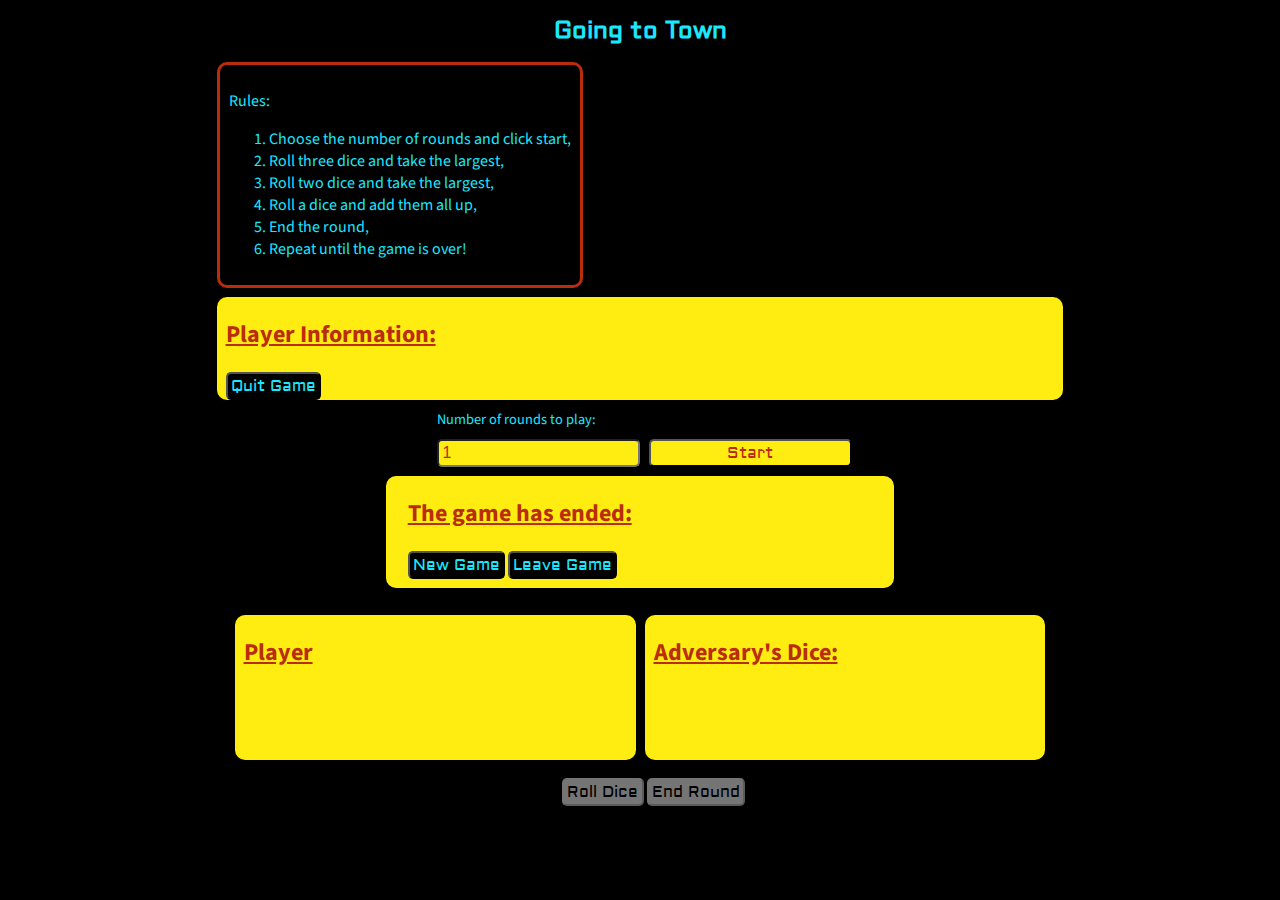
<file: game.html>
<!DOCTYPE html>
<html lang="en">

<head>
    <meta charset="UTF-8">
    <meta name="viewport" content="width=device-width, initial-scale=1.0">
    <link rel="stylesheet" href="./styles/site.css">
    <link rel="stylesheet" href="./styles/game.css">
    <title>Going to Town Game</title>
</head>

<body>
    <header>
        <h1>Going to Town</h1>
        <div id="rules">
            <p>Rules:</p>
            <ol>
                <li>Choose the number of rounds and click start,</li>
                <li>Roll three dice and take the largest,</li>
                <li>Roll two dice and take the largest,</li>
                <li>Roll a dice and add them all up,</li>
                <li>End the round,</li>
                <li>Repeat until the game is over!</li>
            </ol>
        </div>
    </header>
    <main>
        <section id="playerInformation">
            <h2>Player Information:</h2>
            <button id="quit">Quit Game</button>
        </section>
        <div id="setUp">
            <label for="fldNumRounds">Number of rounds to play:</label>
            <input type="number" name="numRounds" id="fldNumRounds" max="11" min="1" placeholder="1 to 11" value="1">
            <button id="btnStart">Start</button>
        </div>
        <div id="finalResults">
            <section>
                <h2>The game has ended:</h2>
                <p id="p1"></p>
                <p id="p2"></p>
                <p id="p3"></p>
                <button id="newGame">New Game</button>
                <button id="leaveGame">Leave Game</button>
            </section>
        </div>
        <div id="dice">
            <section id="player">
                <h2 id="playerName">Player</h2>
                <p class="roundNumber"></p>
                <div id="playerDiceArea">
                    <img src="./images/DiceSide1.png" alt="dice depicting a number from 1 to 6" id="playerDice1" class="dice1">
                    <img src="./images/DiceSide1.png" alt="dice depicting a number from 1 to 6" id="playerDice2" class="dice2">
                    <img src="./images/DiceSide1.png" alt="dice depicting a number from 1 to 6" id="playerDice3" class="dice3">
                </div>
                <p id="playerScore"></p>
                <p id="playerFScore"></p>
            </section>
            <div id="buttonGroup">
                <button id="btnRollDice" disabled>Roll Dice</button>
                <button id="btnEndRound" disabled>End Round</button>
            </div>
            <section id="bot">
                <h2 id="botName">Adversary's Dice:</h2>
                <p class="roundNumber"></p>
                <div id="botDiceArea">
                    <img src="./images/DiceSide1.png" alt="dice depicting a number from 1 to 6" id="botDice1" class="dice2">
                    <img src="./images/DiceSide1.png" alt="dice depicting a number from 1 to 6" id="botDice2" class="dice1">
                    <img src="./images/DiceSide1.png" alt="dice depicting a number from 1 to 6" id="botDice3" class="dice3">
                </div>
                <p id="botScore"></p>
                <p id="botFScore"></p>
            </section>
        </div>
    </main>
    <footer></footer>
    <script src="https://cdnjs.cloudflare.com/ajax/libs/jquery/3.7.1/jquery.min.js"
        integrity="sha512-v2CJ7UaYy4JwqLDIrZUI/4hqeoQieOmAZNXBeQyjo21dadnwR+8ZaIJVT8EE2iyI61OV8e6M8PP2/4hpQINQ/g=="
        crossorigin="anonymous" referrerpolicy="no-referrer">
        </script>
    <script src="./js/game.js"></script>
    <script src="./js/gamePlay.js"></script>
    <!-- <script src="./js/gametest.js"></script> -->
</body>

</html>
</file>
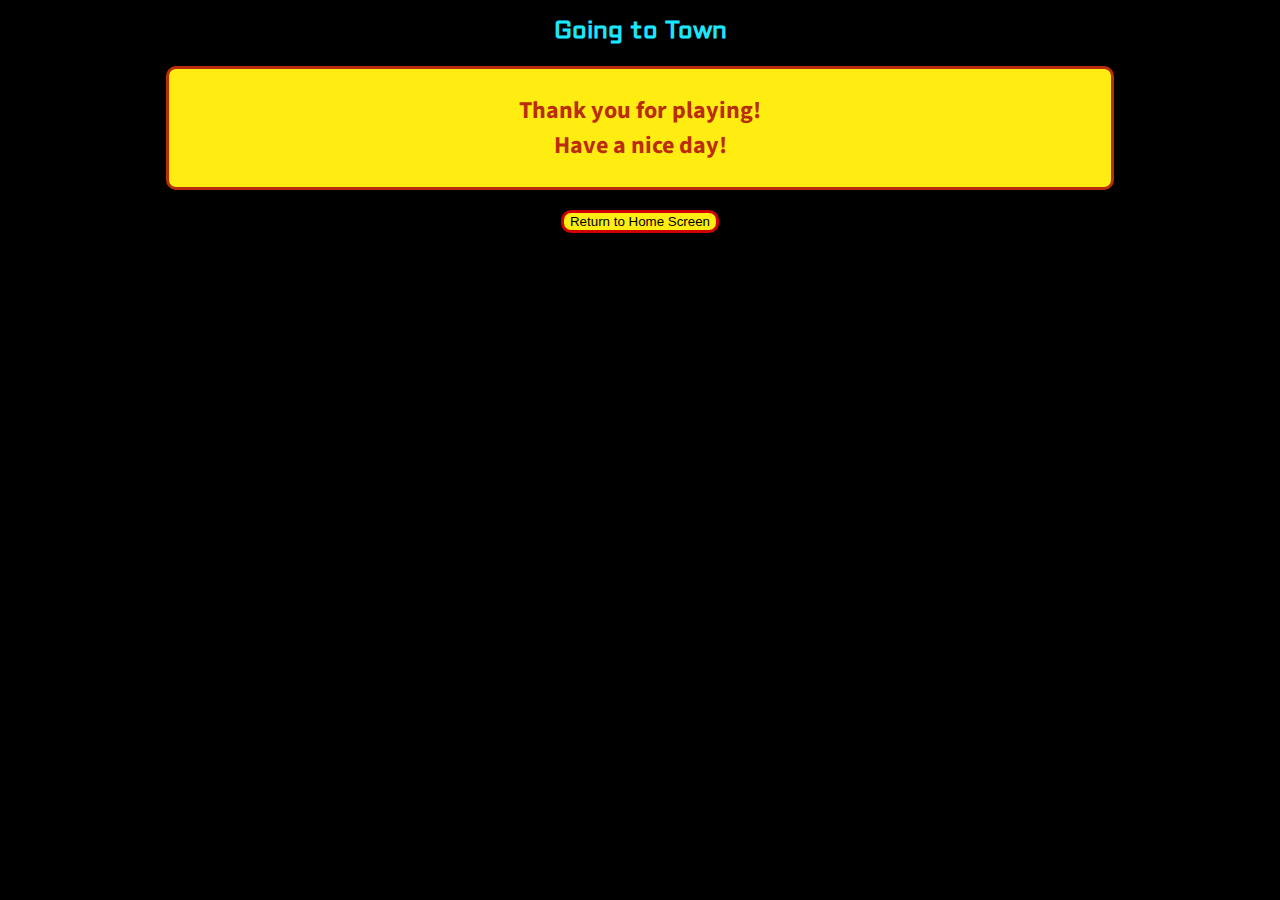
<file: goodbye.html>
<!DOCTYPE html>
<html lang="en">

<head>
    <meta charset="UTF-8">
    <meta name="viewport" content="width=device-width, initial-scale=1.0">
    <link rel="stylesheet" href="./styles/site.css">
    <link rel="stylesheet" href="./styles/goodbye.css">
    <title>Going To Town - Goodbye!</title>
</head>

<body>
    <header>
        <h1>Going to Town</h1>
    </header>
    <main>
        <h2 class="goodbye">
            Thank you for playing!
            <br>Have a nice day!
        </h2>
        <div>
            <p id="playerScore"></p>
            <p id="botScore"></p>
        </div>
        <button>Return to Home Screen</button>
    </main>
    <script src="https://cdnjs.cloudflare.com/ajax/libs/jquery/3.7.1/jquery.min.js"
        integrity="sha512-v2CJ7UaYy4JwqLDIrZUI/4hqeoQieOmAZNXBeQyjo21dadnwR+8ZaIJVT8EE2iyI61OV8e6M8PP2/4hpQINQ/g=="
        crossorigin="anonymous" referrerpolicy="no-referrer">
        </script>
    <script src="./js/goodbye.js"></script>
</body>

</html>
</file>
<file: styles/site.css>
@import url("https://fonts.googleapis.com/css2?family=Aldrich&family=Source+Sans+3&display=swap");

* {
    box-sizing: border-box;
}

:root {
    --titleFontFamily: Aldrich, sans-serif;
    --fontFamily: "Source Sans 3", sans-serif;
    --mainBorderRadius: 10px;
    --yellow: #ffec11;
    --blue: #1be7ff;
    --textColour: #ba2d0b;
    --grey: #757575;
    --border: 1px solid var(--black);
    --black: black;
    --white: white;
    --red: #d10000;
}

/* @media (prefers-color-scheme: light) {
    :root {
        --yellow: #0013ee;
        --blue: #e41800;
        --textColour: #45d2f4;
        --grey: #737373;
        --black: white;
        --white: black;
        --red: #2effff;
    }
} */

body {
    font-family: var(--fontFamily);
    background-color: var(--black);
}

h1 {
    font-family: var(--titleFontFamily);
    color: var(--blue);
    font-size: 1.5em;
}

#rules {
    inline-size: fit-content;
    margin-inline: 10%;
    color: var(--blue);
    border: 3px solid var(--textColour);
    padding-block: 1vb;
    padding-inline-start: 1vb;
    padding-inline-end: 1vb;
    border-radius: var(--mainBorderRadius);
    margin-block-end: 1vb;
}

section {
    padding-inline-start: 1vb;
    background-color: var(--yellow);
    border-radius: var(--mainBorderRadius);
}

section p {
    color: var(--black);
}

h2 {
    color: var(--textColour);
}

form {
    display: flex;
    flex-direction: column;
    margin-inline: 10%;
    padding: 1vi;
    border: var(--border);
    border-radius: var(--mainBorderRadius);
    background-color: var(--yellow);
    color: var(--textColour);
}

input {
    color: var(--blue);
    background-color: var(--black);
    font-size: 1em;
}

input[type="submit"] {
    margin-block-start: .7em;
}

label.error {
    color: var(--red);
    font-size: .7em;
    padding-bottom: .5em;
    font-style: italic;
    font-weight: bolder;
}

input.error {
    border: 3px solid var(--red);
}

#finalResults {
    inline-size: 50vi;
    padding-inline: 1vi;
    border-radius: var(--mainBorderRadius);
}

img {
    inline-size: 3em;
    block-size: auto;
    margin-inline-end: 1vi;
}

@media (min-width: 768px) {
    form {
        display: grid;
        grid-template-columns: 1fr 1fr 1fr;
        row-gap: 0.5em;
    }

    form>label {
        justify-self: start;
        grid-column: 1/2;
    }

    form>input:not([type="submit"]) {
        justify-self: start;
    }

    form>input[type="submit"] {
        grid-column: 2/3;
        inline-size: fit-content;
        justify-self: center;
    }

    form>label.error {
        grid-column: 3/4;
    }
}

@media (min-width: 1200px) {
    h1{
        text-align: center;
    }
    form, #rules {
        margin-inline: 16.5%;
    }
}
</file>
<file: styles/game.css>
h1 {
    text-align: center;
}

h2 {
    text-decoration: underline;
}

button#quit{
    background-color: var(--black);
    color: var(--blue);
}

main {
    display: flex;
    flex-flow: column;
}

div {
    padding-inline-start: 1vb;
    
    margin-inline: 1vb 2vb;
}

section div#previousPlayer {
    margin-block-end: 1em;
    background-color: var(--black);
    margin-inline: 1vb;
    padding: .5vb;
    border-radius: var(--mainBorderRadius);
}

div#previousPlayer p {
    color: var(--blue);
    text-align: center;
    margin: 0;
}

#setUp {
    display: grid;
    grid-template-columns: 1fr 1fr;
    margin-block: 1vb;
    column-gap: 1vb;
    row-gap: 1vb;
}

#setUp label:not(.error) {
    grid-column: 1;
    color: var(--blue);
    font-size: .9em;
}

#setUp input,
#setUp button {
    grid-row: 2;
}

#player,
#bot,
#finalResults {
    inline-size: 100%;
    background-color: var(--yellow);
    border-radius: var(--mainBorderRadius);
    overflow: hidden;
}

#finalResults{
    inline-size: 85vi;
    margin: auto;
    margin-block-end: 1vb;
}

#bot img,
#player img {
    position: relative;
    inset-inline-start: -20em;
}

#finalResults button,
#finalResults a {
    background-color: var(--black);
    color: var(--blue);
    margin-block-end: 1vb;
}

a {
    text-decoration: none;
}

#buttonGroup {
    background-color: var(--black);
    inline-size: 100%;
    text-align: center;
    margin-block: 1vb;
}

input,
button,
a {
    background-color: var(--yellow);
    color: var(--textColour);
    font-size: 1em;
    border-radius: 5px;
    padding-inline: .2em;
    padding-block: .1em;
}

input:disabled,
button:disabled {
    background-color: var(--grey);
    color: var(--black);
}

button {
    font-family: var(--titleFontFamily);
}

label.error {
    background-color: var(--yellow);
    block-size: fit-content;
    border-radius: calc(var(--mainBorderRadius)/2);
    border: var(--border);
    padding-inline: .3vb;
}

@media (min-width: 768px) {
    #setUp {
        margin-inline: 25%;
        inline-size: 50%;
    }

    section div#previousPlayer {
        inline-size: fit-content;
    }

    div#previousPlayer p {
        text-align: left;
    }
}

@media (min-width: 1200px) {
    #finalResults{
        inline-size: 60%;
    }
    main {
        margin-inline: 16.5%;
    }

    #dice {
        margin-block-start: 2vb;
        display: grid;
        grid-template-columns: 1fr 1fr;
        gap: 1vb;
    }

    #buttonGroup {
        grid-row: 2;
        grid-column: span 2;
    }

}


@keyframes roll-in {
    0%{
        transform: translateY(0%) rotate(0deg);
    }
    25%{
        transform: translateY(-60%) rotate(72deg);
    }
    
    40%{
        transform: translateY(0%) rotate(144deg);
    }
    
    55%{
        transform: translateY(-30%) rotate(216deg);
    }
    
    70% {
        transform: translateY(0%) rotate(288deg);
    }

    80% {
        transform: translateY(-15%) rotate(360deg);
    }

    90% {
        transform: translateY(0%) rotate(432deg);
    }

    95% {
        transform: translateY(-7%) rotate(504deg);
    }

    97% {
        transform: translateY(0%) rotate(576deg);
    }

    99% {
        transform: translateY(-3%) rotate(648deg);
        inset-inline-start: 0;
    }

    100% {
        transform: translateY(0) rotate(720deg);
        inset-inline-start: 0;
    }
}
</file>
<file: styles/goodbye.css>
body{
    text-align: center;
}
.goodbye {
    border: 3px solid var(--textColour);
    background-color: var(--yellow);
    inline-size: 75%;
    text-align: center;
    margin-inline: auto;
    padding: 1em;
    border-radius: var(--mainBorderRadius);
}
div{
    margin-inline: auto;
    inline-size: fit-content;
    text-align: right;
}
p{
    font-family: var(--titleFontFamily);
    color: var(--blue);
}
button {
    background-color: var(--yellow);
    border: 3px solid var(--red);
    border-radius: var(--mainBorderRadius);
    position: relative;
}
</file>
